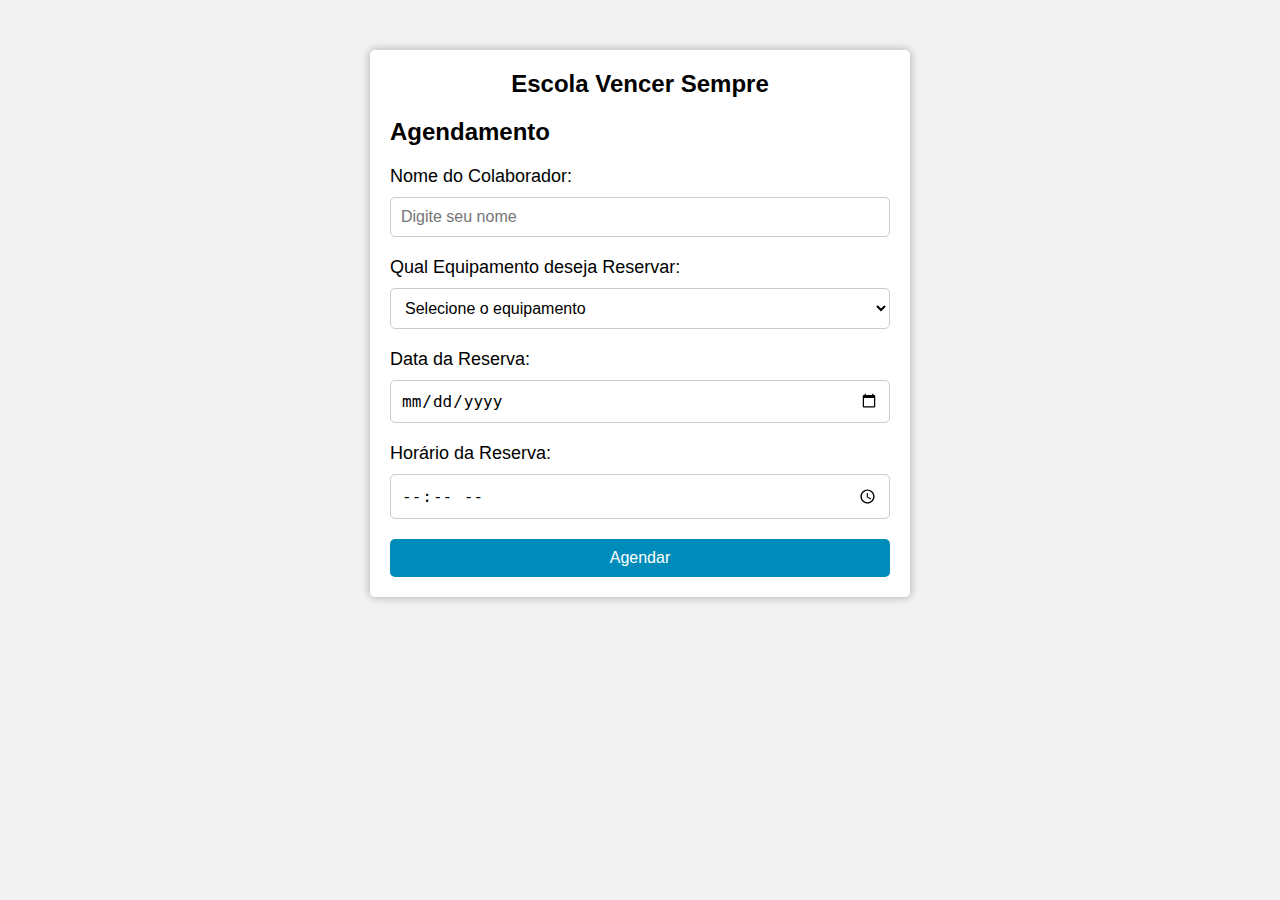
<file: Trabalho PIM V/Tela Agendamento/index.html>
<!DOCTYPE html>
<html>
<head>
    <meta charset='utf-8'>
    <meta http-equiv='X-UA-Compatible' content='IE=edge'>
    <title>Agendamento </title>
    <meta name='viewport' content='width=device-width, initial-scale=1'>
    <link rel='stylesheet' type='text/css' media='screen' href='style.css'>
 
</head>

<body>
	<div class="container">
        <h1>Escola Vencer Sempre</h1>
		<h2>Agendamento</h2>
		<form>
			<label for="nome">Nome do Colaborador:</label>
			<input type="text" id="nome" name="nome" required placeholder="Digite seu nome">

            
            

            <label for="equipamento">Qual Equipamento deseja Reservar:</label>
            <select type="equipamento" id="equipamento" name="equipamento" required>
                <option value="">Selecione o equipamento</option>
                <option value="notebook">Notebook</option>
                <option value="projetor">Projetor</option>
                <option value="caixa-de-som">Caixa de som</option>
                <option value="televisao">Televisão</option>
                <option value="dvd">DVD</option>
            </select>

			<label for="data">Data da Reserva:</label>
			<input type="date" id="data" name="data" required>

			<label for="horario">Horário da Reserva:</label>
			<input type="time" id="horario" name="horario" required>

			<input type="submit" value="Agendar">
            
		</form>
	</div>
</body>
</html>

</body>
</html>
</file>
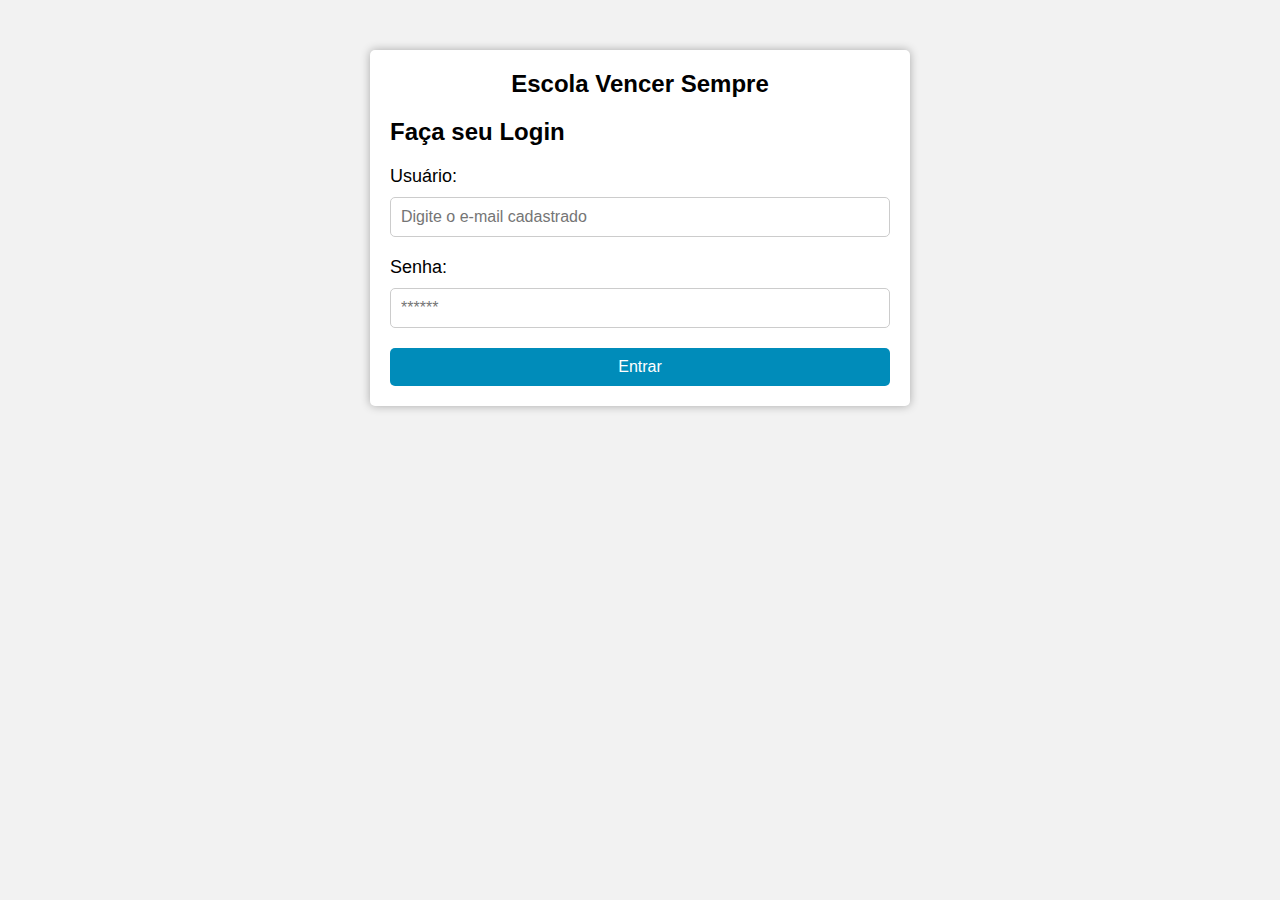
<file: Trabalho PIM V/Tela Login Colaboradores/index.html>
<!DOCTYPE html>
<html>
    <head>
        <meta charset='utf-8'>
        <meta http-equiv='X-UA-Compatible' content='IE=edge'>
        <title>Login Colaborador</title>
        <meta name='viewport' content='width=device-width, initial-scale=1'>
        <link rel='stylesheet' type='text/css' media='screen' href='style.css'>
    
    </head>

    <body> 
        <div class="container">
            <h1>Escola Vencer Sempre</h1>
            <h2>Faça seu Login</h2>
            <form>
                <label for="usuario">Usuário:</label>
                <input type="text" id="usuario" name="usuario" required placeholder="Digite o e-mail cadastrado">

                <label for="senha">Senha:</label>
                <input type="password" id="senha" name="senha" required placeholder="******">

                <input type="submit" value="Entrar">
            </form>
        </div>
    </body>
</html>
</file>
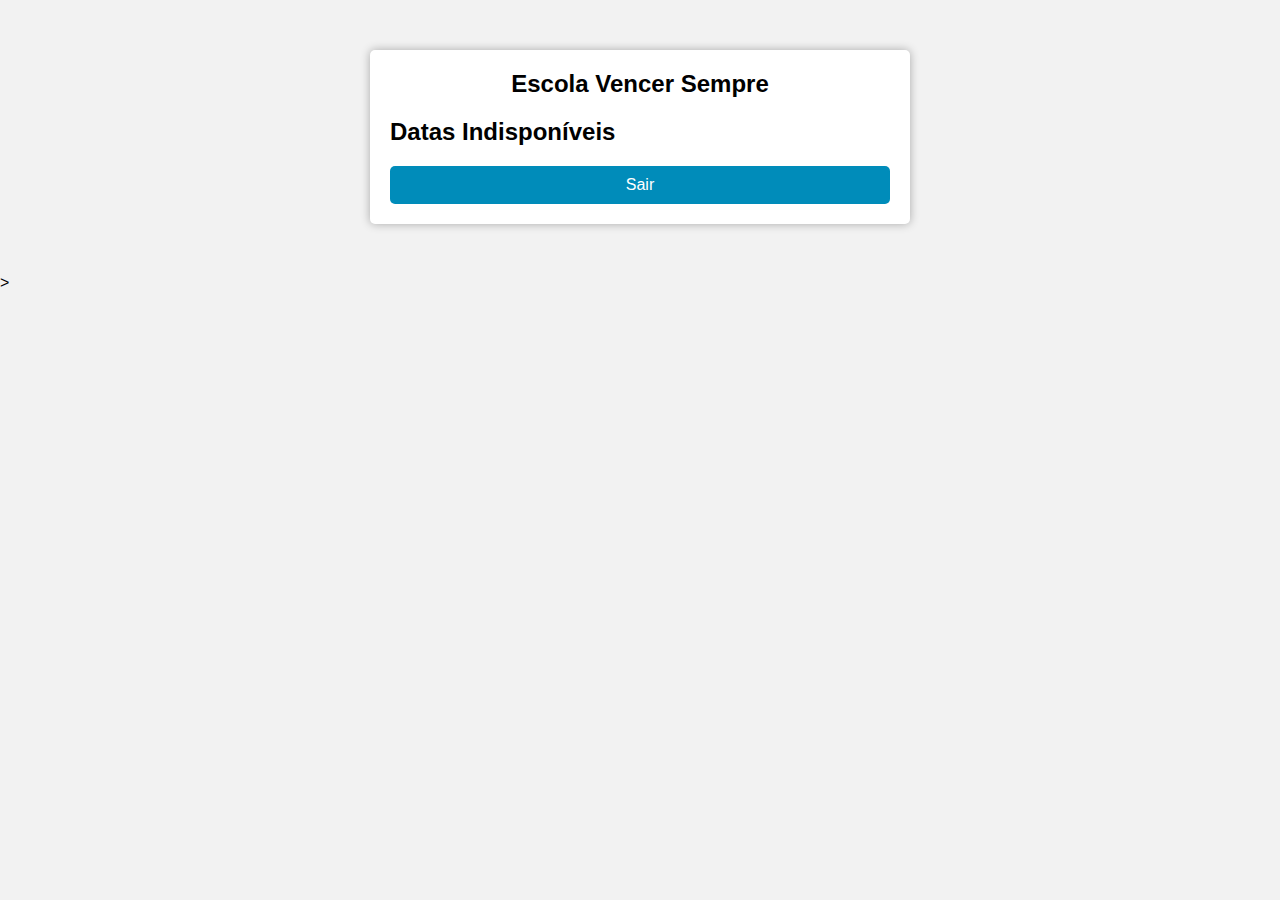
<file: Trabalho PIM V/Tela Visualização de Agendamento/index.html>
<!DOCTYPE html>
<html>
<head>
    <meta charset='utf-8'>
    <meta http-equiv='X-UA-Compatible' content='IE=edge'>
    <title>Visualização Agendamento</title>
    <meta name='viewport' content='width=device-width, initial-scale=1'>
    <link rel='stylesheet' type='text/css' media='screen' href='style.css'>
   
</head>
<body>
    <div class="container"  id="informacoes">
        <h1>Escola Vencer Sempre</h1>
        <h2>Datas Indisponíveis</h2>
        <div></div>
        <form>
            <input type="submit" value="Sair">
        </form>
    </div>
</body>
</html>>
</file>
<file: Trabalho PIM V/Tela Agendamento/style.css>
body {
    margin: 0;
    padding: 0;
    font-family: Arial, sans-serif;
    background-color: #f2f2f2;
}
.container {
    width: 80%;
    max-width: 500px;
    margin: 50px auto;
    background-color: #fff;
    padding: 20px;
    box-shadow: 0 0 10px rgba(0, 0, 0, 0.3);
    border-radius: 5px;
}
h1 {
    text-align: center;
    font-size: 24px;
    margin-top: 0;
}
form {
    display: flex;
    flex-direction: column;
}
label {
    font-size: 18px;
    margin-bottom: 10px;
}
input[type="text"], input[type="date"], input[type="time"] {
    padding: 10px;
    border-radius: 5px;
    border: 1px solid #ccc;
    margin-bottom: 20px;
    font-size: 16px;
    box-sizing: border-box;
}
select[type="equipamento"]{
    padding: 10px;
    border-radius: 5px;
    border: 1px solid #ccc;
    margin-bottom: 20px;
    font-size: 16px;
    box-sizing: border-box;
    background-color: white;
}
input[type="submit"] {
    padding: 10px 20px;
    background-color: #008CBA;
    color: #fff;
    border: none;
    border-radius: 5px;
    font-size: 16px;
    cursor: pointer;
}
input[type="submit"]:hover {
    background-color: #006F8E;
}
</file>
<file: Trabalho PIM V/Tela Login Colaboradores/style.css>
body {
    margin: 0;
    padding: 0;
    font-family: Arial, sans-serif;
    background-color: #f2f2f2;
}
.container {
    width: 80%;
    max-width: 500px;
    margin: 50px auto;
    background-color: #fff;
    padding: 20px;
    box-shadow: 0 0 10px rgba(0, 0, 0, 0.3);
    border-radius: 5px;
}
h1 {
    text-align: center;
    font-size: 24px;
    margin-top: 0;
}
form {
    display: flex;
    flex-direction: column;
}
label {
    font-size: 18px;
    margin-bottom: 10px;
}
input[type="text"], input[type="password"] {
    padding: 10px;
    border-radius: 5px;
    border: 1px solid #ccc;
    margin-bottom: 20px;
    font-size: 16px;
    box-sizing: border-box;
}
input[type="submit"] {
    padding: 10px 20px;
    background-color: #008CBA;
    color: #fff;
    border: none;
    border-radius: 5px;
    font-size: 16px;
    cursor: pointer;
}
input[type="submit"]:hover {
    background-color: #006F8E;
}
</file>
<file: Trabalho PIM V/Tela Visualização de Agendamento/style.css>
body {
    margin: 0;
    padding: 0;
    font-family: Arial, sans-serif;
    background-color: #f2f2f2;
}
.container {
    width: 80%;
    max-width: 500px;
    margin: 50px auto;
    background-color: #fff;
    padding: 20px;
    box-shadow: 0 0 10px rgba(0, 0, 0, 0.3);
    border-radius: 5px;
}
h1 {
    text-align: center;
    font-size: 24px;
    margin-top: 0;
}
form {
    display: flex;
    flex-direction: column;
}
input[type="submit"] {
    padding: 10px 20px;
    background-color: #008CBA;
    color: #fff;
    border: none;
    border-radius: 5px;
    font-size: 16px;
    cursor: pointer;
}
input[type="submit"]:hover {
    background-color: #006F8E;
}
</file>
